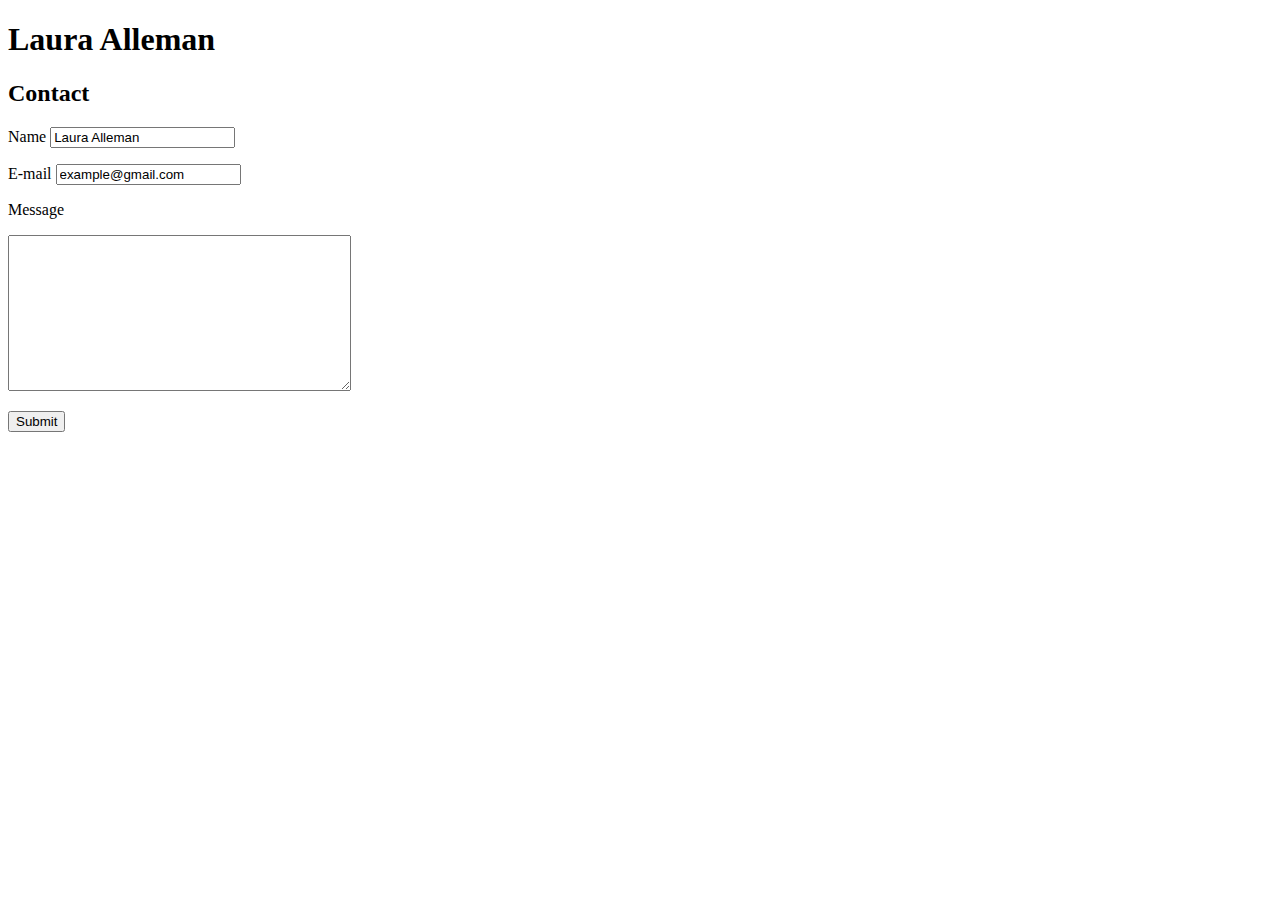
<file: contact.html>
<!doctype html>
<html lang="en">

<head>
  <meta charset="UTF-8">
  <title>form text box</title>
</head>

<body>
  <h1>Laura Alleman</h1>
  <h2>Contact</h2>

  <form action="">
    <p>
      <label>Name</label>
      <input type="text" id="textName" value="Laura Alleman" />
    </p>
  </form>
  <form action="">
    <p>
      <label>E-mail</label>
      <input type="text" id="textName" value="example@gmail.com" />
    </p>

    <form action="">
      <!-- <fieldset> -->
      <!-- <legend>Message</legend> -->
      <p>
        <label>
          Message
        </label>
        <!-- <input type="text" /> -->
      </p>
      <p>
        <textarea id="Message" rows="10" cols="40"></textarea>
      </p>
      <!-- </fieldset> -->
    </form>

    <input type="submit" value="Submit" />

</body>

</html>
</file>
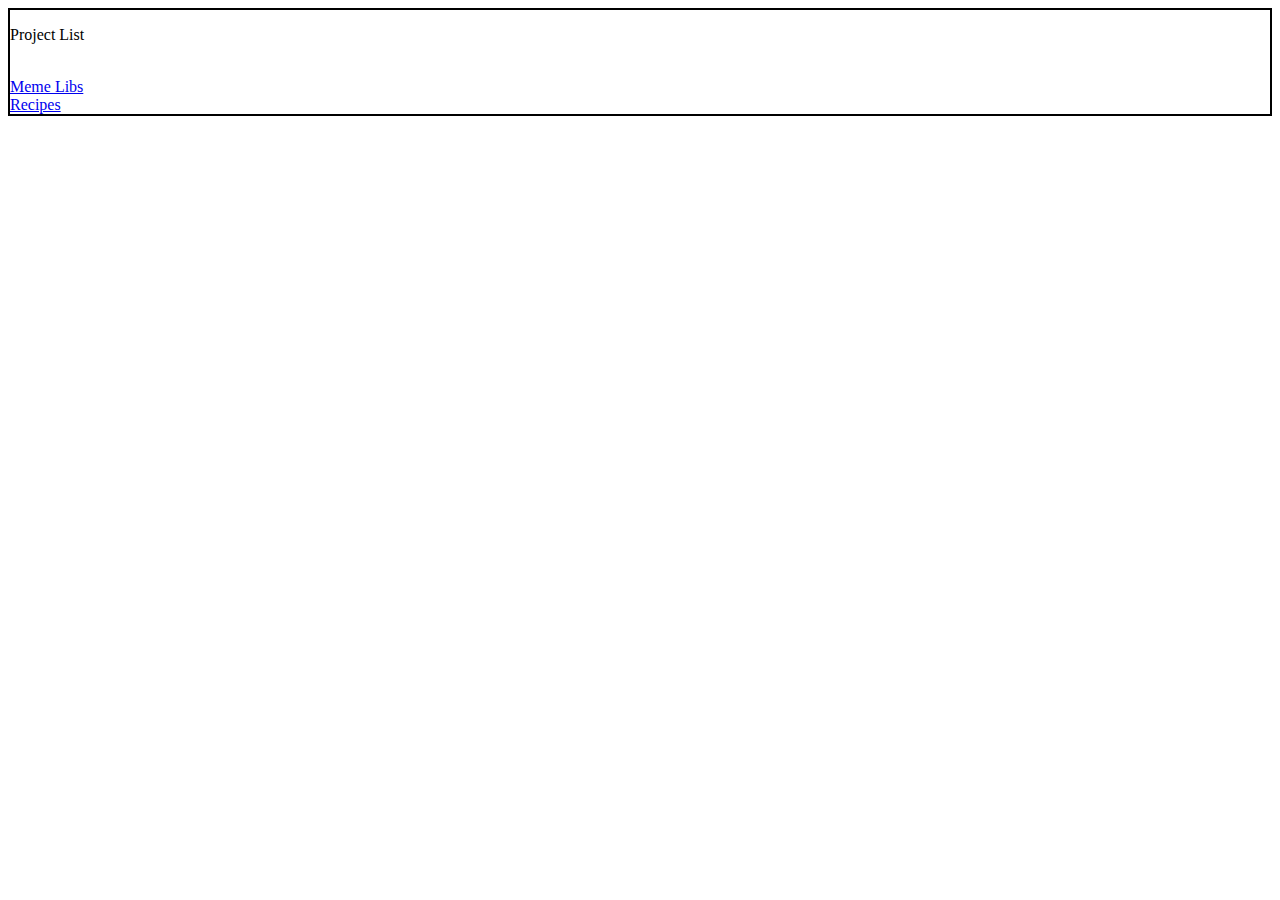
<file: portfolio.html>
<!doctype html>
<html lang="en">
<head>
  <meta charset="UTF-8">
  <title>images</title>
  </head>
  <style>
    img {
     float: right;
    }
.container{
  border:2px solid black
}

   </style>
<body>
    <div class="container">
    <!-- <img src="./assets/images/tablet.png"
    height="200"
    width="300"
    alt="Meme Libs" /> -->
    <p>Project List</p><br>
    <a target=_"blank" href="https://github.com/caseykelleher/Project-1">Meme Libs</a><br>

    <!-- <img src="./assets/images/nature.png"
    height="200"
    width="300"
    alt="Rutgers Info Widget" /> -->

    <!-- <img src="./assets/images/travel.png"
    height="200"
    width="300"
    alt="Trivia Game" /> -->

    <!-- <img src="./assets/images/colors.png"
    height="200"
    width="300"
    alt="RPG Game" /> -->

    <!-- <img src="./assets/images/bread.png"
    height="200"
    width="300"
    alt="Recipes" /> -->
    <a target=_"blank" href="https://github.com/ma696340/project2app">Recipes</a>
    
  </div>
</body>
</html>
</file>
